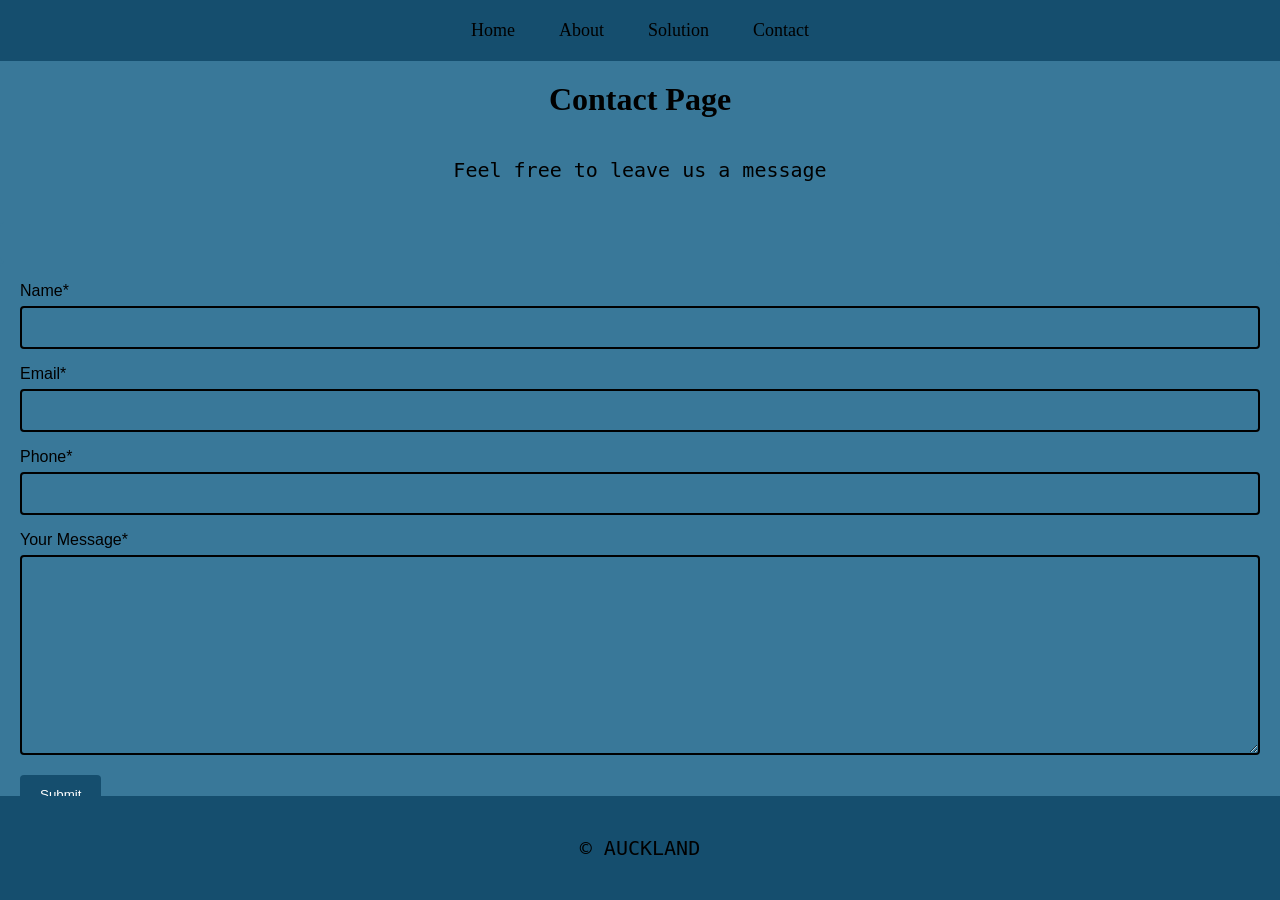
<file: contact.html>
<!DOCTYPE html>
<html lang="en">
<head>
        <link href="stylesheet.css" rel="stylesheet">

    <meta charset="UTF-8">
    <title>Contact</title>
</head>
<body>




 <ul>
  <li><a href="index.html">Home</a></li>
  <li><a href="about.html">About</a></li>
  <li><a href="solution.html">Solution</a></li>
  <li><a href="contact.html">Contact</a></li>
</ul>

<h1>Contact Page</h1>

<p> Feel free to leave us a message </p>
<div class="container">
  <div style="text-align:center">
  </div>
</div>


<div class="container">
  <form action="/action_page.php">
    <label for="name">Name*</label>
    <input type="text" id="name" name="Name Field" >

    <label for="email">Email* </label>
    <input type="text" id="email" name="lastname" >

    <label for="phone">Phone*</label>
    <input type="text" id="phone" name="phone" >

    <label for="message">Your Message*</label>
    <textarea id="message" name="message"  style="height:200px"></textarea>

    <input type="submit" value="Submit">
  </form>
</div>





<footer>
 <p style="color:black;">© AUCKLAND

</footer>
</body>
</html>
</file>
<file: stylesheet.css>
h1{
color:black;
text-align: center

}

body {
 background-color :#397899;
  margin: 0;
  padding: 0;
}

h1, p {
    font-size: xx-large;
    font-family: "Times New Roman", Times, serif;
  margin: 20px;
}

h3{

    text-align: center;
    color: black;
    font-family:  "Times New Roman", Times, serif;


}
ul {

  list-style-type: none;
  padding: 0;
    margin: 0;
  background-color: #154e6e;
  display: flex;
  justify-content: center;
}


ul li a {
    font-family:"Times New Roman", Times, serif;
    font-size: large;
    display: block;
    color: black;
    padding: 20px 22px;
    text-decoration: none;
}

ul li a:hover {
  background-color: #154e6e
}

p{
    color: black;
    font-family: monospace;
    font-size: x-large;
    text-align: center;
    margin: 40px

;
}
div {
  display: flex;
  justify-content: center;
}

footer {
    font-family:"Times New Roman", Times, serif;
    position: fixed;
    left: 0;
    bottom: 0;
    width: 100%;
    background-color:#154e6e;
    color: black;
    text-align: center;


}

.responsive {
    width: 30%;
    height: 50%;
}





img {
  float: right;

}

.container {
  display: flex;
  flex-direction: column

}

body {font-family: Arial, Helvetica, sans-serif;}
* {box-sizing: border-box;}


input[type=text], select, textarea {
  width: 100%;
  padding: 12px;
  border: 2px solid black;
  border-radius: 4px;
  box-sizing: border-box;
  margin-top: 6px;
  margin-bottom: 16px;
  resize: vertical;
    background-color: #397899;

}

input[type=submit] {
  background-color: #154e6e;
  color: white;
  padding: 12px 20px;
  border: none;
  border-radius: 4px;
  cursor: pointer;
}

input[type=submit]:hover {
  background-color: #45a049;
}

.container {
  border-radius: 5px;
  background-color: #397899;
  padding: 20px;
}
</file>
